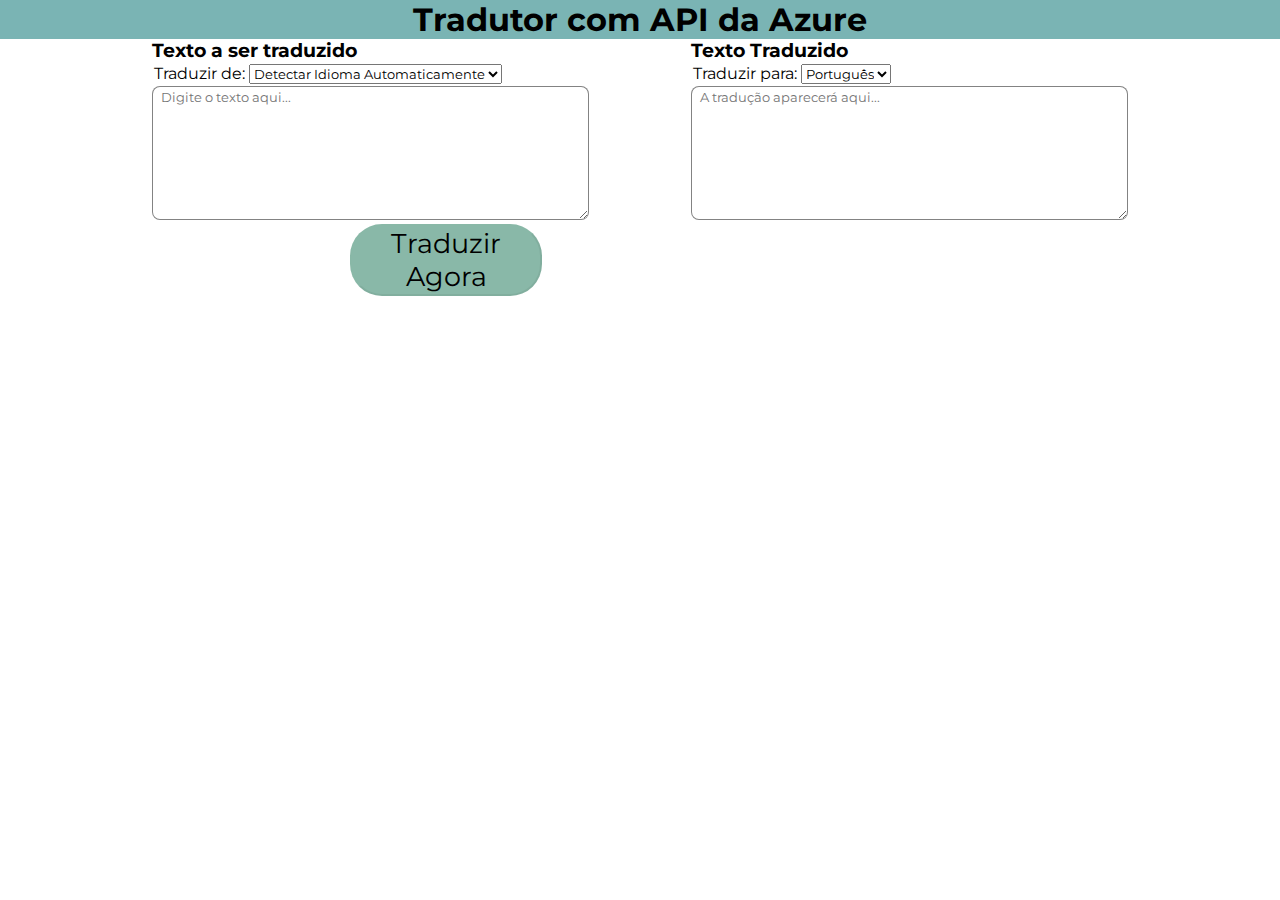
<file: index.html>
<!DOCTYPE html>
<html lang="pt-BR">
    <head>
        <meta charset="UTF-8">
        <title>Tradutor</title>
        <link rel="stylesheet" href="style.css">
        <link rel="preconnect" href="https://fonts.googleapis.com">
        <link rel="preconnect" href="https://fonts.gstatic.com" crossorigin>
        <link href="https://fonts.googleapis.com/css2?family=Montserrat:ital,wght@0,100..900;1,100..900&display=swap" rel="stylesheet">
    </head>
    <body>
        <div class="objetivo">
            <h1>Tradutor com API da Azure</h1>
        </div>
        
        <div class="txt">
            <div class="txt-or">
                <h3>Texto a ser traduzido</h3>
                <div class="opcoes-traducao">
                    <label for="from-language">Traduzir de:</label>
                    <select id="from-language">
                        <option value="">Detectar Idioma Automaticamente</option>
                        <option value="pt">Português</option>
                        <option value="en">Inglês</option>
                        <option value="es">Espanhol</option>
                    </select>
                </div>
                <textarea id="text-to-translate" cols="50" rows="8" placeholder="  Digite o texto aqui..."></textarea>
            </div>

            <div class="txt-traduzido">
                <h3>Texto Traduzido</h3>
                <div class="opcoes-traducao">
                    <label for="to-language">Traduzir para:</label>
                    <select id="to-language">
                        <option value="pt">Português</option>
                        <option value="en">Inglês</option>
                        <option value="es">Espanhol</option>
                        <option value="fr">Francês</option>
                    </select>
                </div>
                <textarea id="translated-text" cols="50" rows="8" readonly placeholder="  A tradução aparecerá aqui..."></textarea>
            </div>
        </div>

        <p id="status-message"></p>
        
        <button class="botao-traduzir" id="translate-btn">Traduzir Agora</button>
        <br><br>
        


        <script src="script.js"></script>
    </body>
</html>
</file>
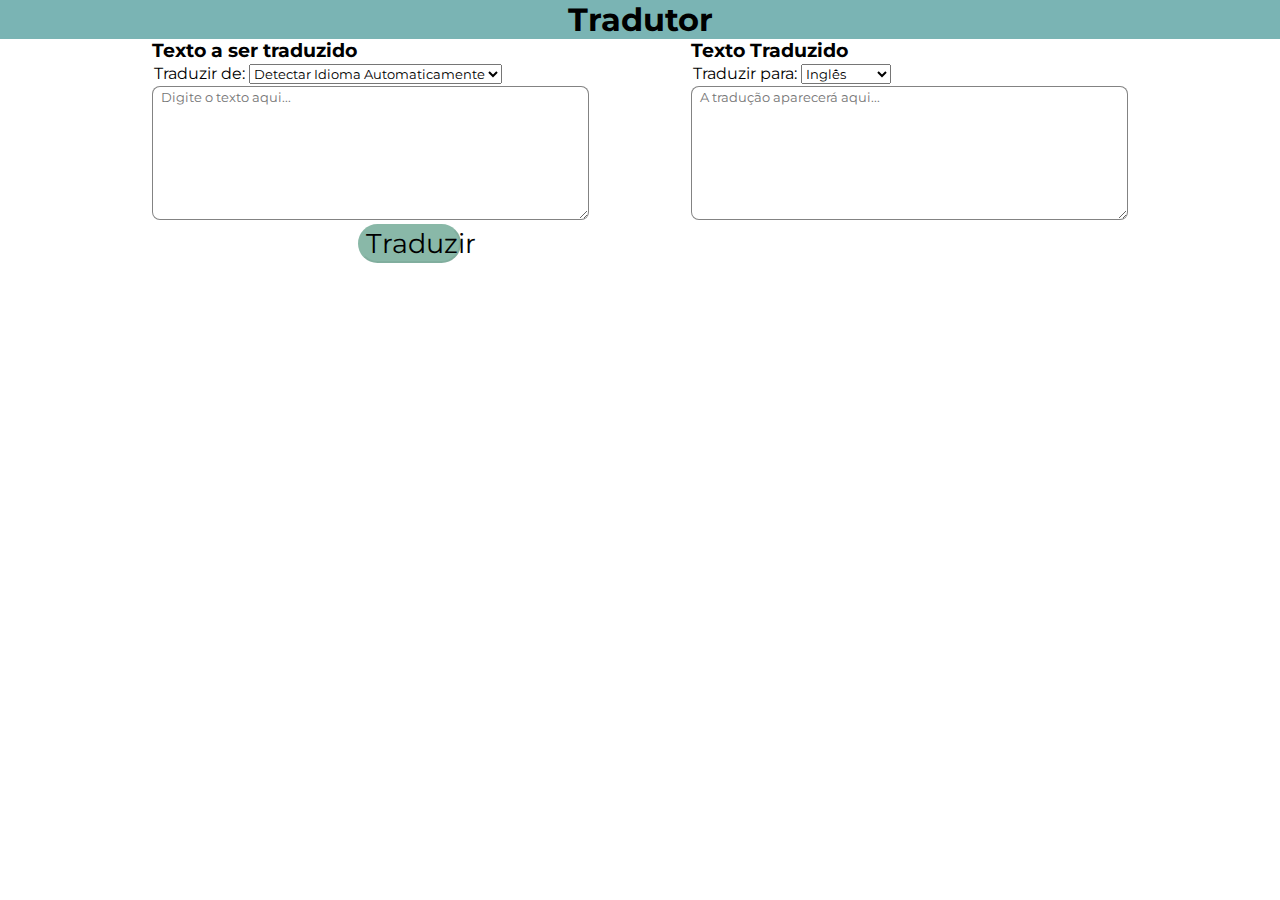
<file: frontend/index.html>
<!DOCTYPE html>
<html lang="pt-BR">
    <head>
        <meta charset="UTF-8">
        <title>Tradutor</title>
        <link rel="stylesheet" href="style.css">
        <link rel="preconnect" href="https://fonts.googleapis.com">
        <link rel="preconnect" href="https://fonts.gstatic.com" crossorigin>
        <link href="https://fonts.googleapis.com/css2?family=Montserrat:ital,wght@0,100..900;1,100..900&display=swap" rel="stylesheet">
    </head>
    <body>
        <div class="objetivo">
            <h1>Tradutor</h1>
        </div>
        
        <div class="txt">
            <div class="txt-or">
                <h3>Texto a ser traduzido</h3>
                <div class="opcoes-traducao">
                    <label for="from-language">Traduzir de:</label>
                    <select id="from-language">
                        <option value="">Detectar Idioma Automaticamente</option>
                        <option value="pt">Português</option>
                        <option value="en">Inglês</option>
                        <option value="es">Espanhol</option>
                        <option value="it">Italiano</option>
                        <option value="ja">Japonês</option>
                        <option value="ko">Coreano</option>
                        <option value="ru">Russo</option>
                        <option value="he">Hebraico</option>
                        <option value="de">Alemão</option>
                        <option value-"el">Grego</option>
                        <option value="nl">Holandês</option>
                        <option value="zh-Hans">Chinês</option>
                        <option value="ar">Árabe</option>
                    </select>
                </div>
                <textarea id="text-to-translate" cols="50" rows="8" placeholder="  Digite o texto aqui..."></textarea>
            </div>

            <div class="txt-traduzido">
                <h3>Texto Traduzido</h3>
                <div class="opcoes-traducao">
                    <label for="to-language">Traduzir para:</label>
                    <select id="to-language">
                        <option value="en">Inglês</option>
                        <option value="es">Espanhol</option>
                        <option value="fr">Francês</option>
                        <option value="pt">Português</option>
                        <option value="it">Italiano</option>
                        <option value="ja">Japonês</option>
                        <option value="ko">Coreano</option>
                        <option value="ru">Russo</option>
                        <option value="he">Hebraico</option>
                        <option value="de">Alemão</option>
                        <option value-"el">Grego</option>
                        <option value="nl">Holandês</option>
                        <option value="zh-Hans">Chinês</option>
                        <option value="ar">Árabe</option>
                    </select>
                </div>
                <textarea id="translated-text" cols="50" rows="8" readonly placeholder="  A tradução aparecerá aqui..."></textarea>
            </div>
        </div>

        <p id="status-message"></p>
        
        <button class="botao-traduzir" id="translate-btn">Traduzir</button>
        <br><br>
        


        <script src="script.js"></script>
    </body>
</html>
</file>
<file: style.css>
*{
    font-family: "Montserrat", sans-serif;
    margin: 0;
}
.objetivo{
    background-color: rgb(122, 180, 180);
    width: 100%;
    h1{
        text-align: center;
    }
}
.txt{
    display: flex;
    justify-content: center;
    align-items: center;
}
.txt-or{
    margin-right: 8%;
}
.opcoes-traducao{
    padding: 2px;

}
.botao-traduzir{
    height: 20%;
    width: 15%;
    font-size: 3dvh;
    border-radius: 2rem;
    margin-left: 350px;
    background-color: rgb(137, 184, 168);
    border-color: rgba(137, 184, 168, 0.115);
}

textarea{
    border-radius: 0.5rem;
    border-color: rgba(0, 0, 0, 0.485);
}
</file>
<file: frontend/style.css>
*{
    font-family: "Montserrat", sans-serif;
    margin: 0;
}
.objetivo{
    background-color: rgb(122, 180, 180);
    width: 100%;
    h1{
        text-align: center;
    }
}
.txt{
    display: flex;
    justify-content: center;
    align-items: center;
}
.txt-or{
    margin-right: 8%;
}
.opcoes-traducao{
    padding: 2px;

}
.botao-traduzir{
    height: 20%;
    width: 8%;
    font-size: 3dvh;
    border-radius: 2rem;
    margin-left: 28%;
    background-color: rgb(137, 184, 168);
    border-color: rgba(137, 184, 168, 0.115);
}

textarea{
    border-radius: 0.5rem;
    border-color: rgba(0, 0, 0, 0.485);
}
</file>
